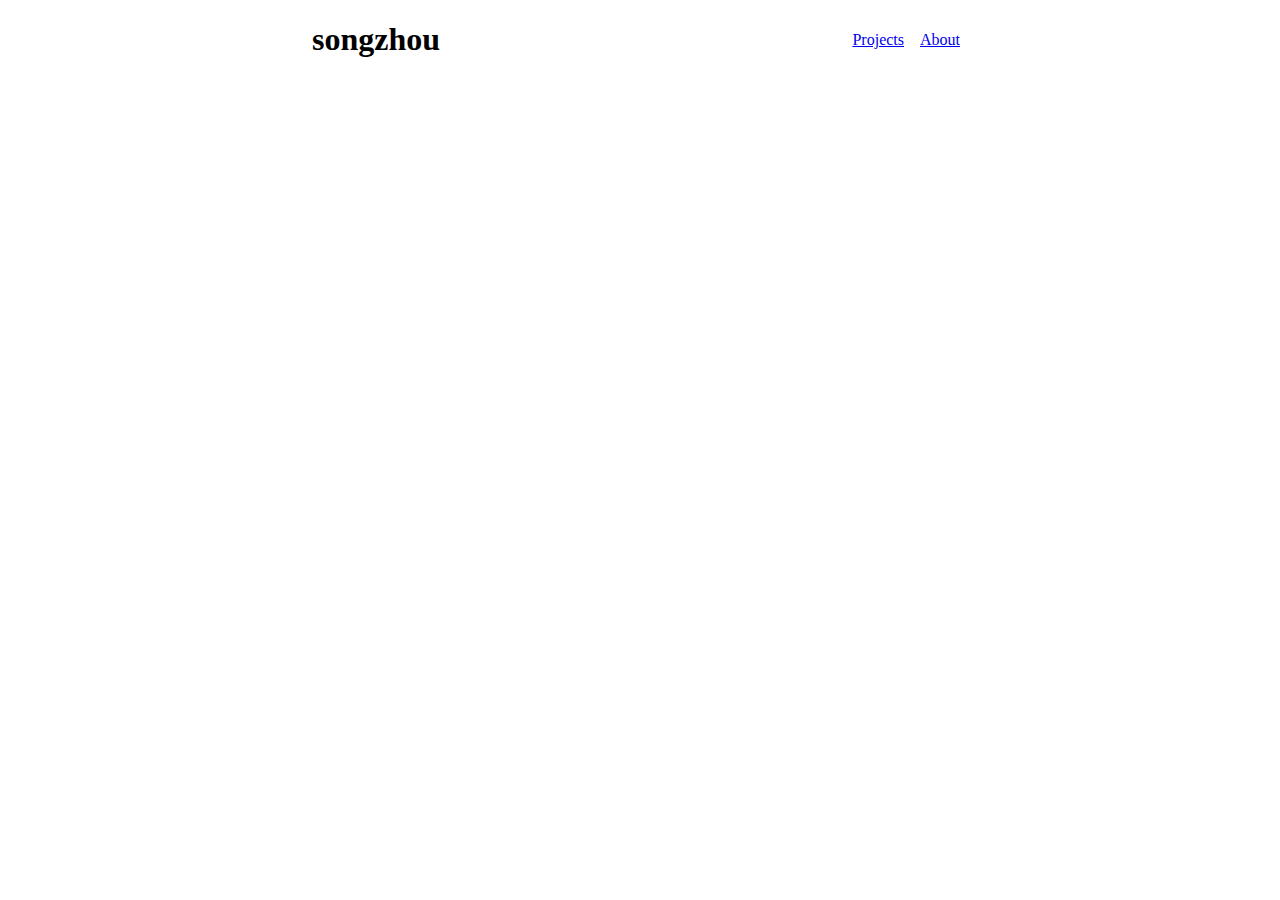
<file: index.html>
<!DOCTYPE html>
<html lang="en">
<head>
    <meta charset="UTF-8">
    <meta name="viewport" content="width=device-width, initial-scale=1.0">
    <meta http-equiv="X-UA-Compatible" content="ie=edge">
    <link rel="stylesheet" href="style.css">
    <title>Song Zhou</title>
</head>
<body>
    <header>
        <h1 id="author_name">
            songzhou
        </h1>
        <ul class="navigation">
            <li>
                <a href="project.html" title="">Projects</a>
            </li>
            <li><a href="about.html" title="">About</a></li>
        </ul>
    </header>
    <div class="content">
        <div class="posts">
        </div>
    </div>
</body>
</html>
</file>
<file: style.css>
body {
    max-width: 720px;
    margin: 0 auto;
}

header, div.content, footer{
    margin: 0 32px;
}

header {
    display: flex;
    justify-content: space-between;
}

header ul {
    display: flex;
}

header ul li {
    display: flex;
    flex-direction: column;
    justify-content: center;
}

header ul li a {
    padding: 0 8px;
}

url.navigation {
    display: flex;
    flex: 0 0 auto;
    margin: 0;
}

div.content {
    background: aquamarine;
    margin-bottom: 60px;
}
</file>
